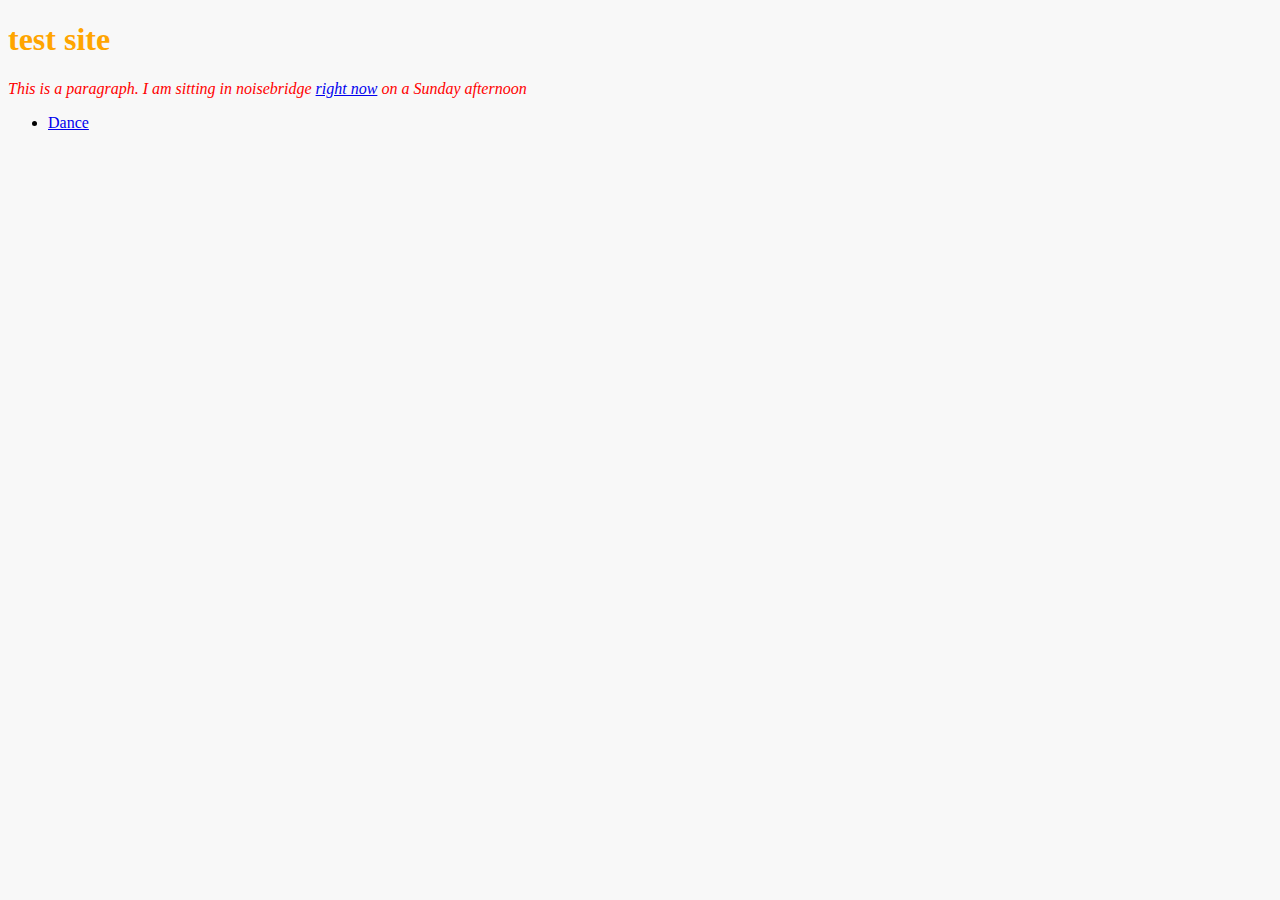
<file: Assignment_1/index.html>
<!DOCTYPE html>
<html>
	<head>
		<title>Noisebridge webdev assignment one</title>
		<link href="styling/style.css" rel="stylesheet">
		<link href="styling/style-b.css" rel="stylesheet">
	</head>
	
	<body>
		<h1>test site</h1>
		<p class='test-paragraph'>This is a paragraph. I am sitting in noisebridge <a href="http://31.media.tumblr.com/d6e754fcce3a83ad957464972c8182e4/tumblr_inline_nsdkm9IU571r79k32_500.gif">right now</a> on a Sunday afternoon</p>
		<nav>
			<ul>
				<li><a href='pages/dance.html'>Dance</a></li>
			</ul>
		</nav>
		<script src='script.js'></script>
	</body>
</html>
</file>
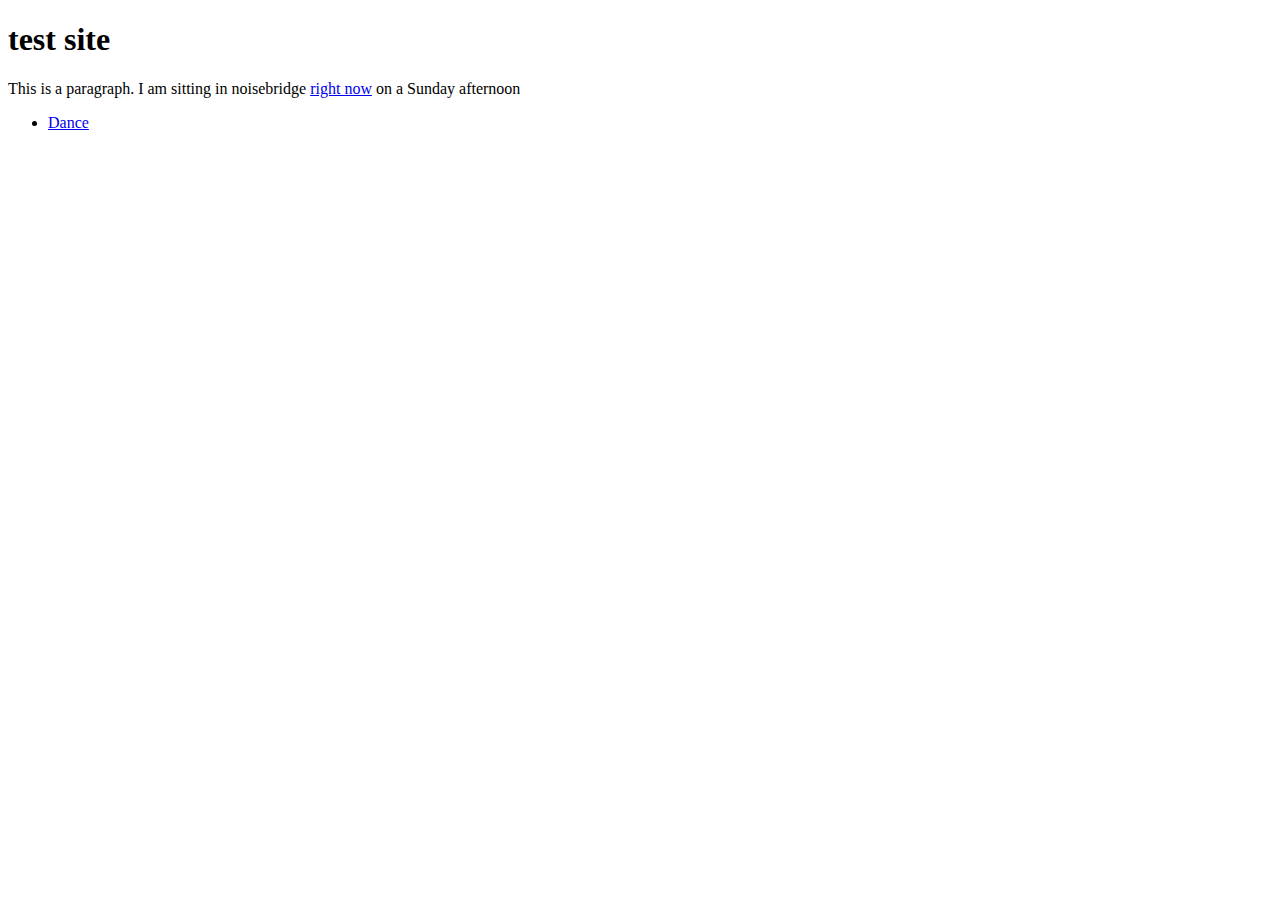
<file: Assignment_5/index.html>
<!DOCTYPE html>
<html>
	<head>
		<title>Noisebridge webdev assignment one</title>
	</head>
	
	<body>
		<h1>test site</h1>
		<p class='test-paragraph'>This is a paragraph. I am sitting in noisebridge <a href="http://31.media.tumblr.com/d6e754fcce3a83ad957464972c8182e4/tumblr_inline_nsdkm9IU571r79k32_500.gif">right now</a> on a Sunday afternoon</p>
		<nav>
			<ul>
				<li><a href='pages/dance.html'>Dance</a></li>
			</ul>
		</nav>
		<script src='script.js'></script>
	</body>
</html>
</file>
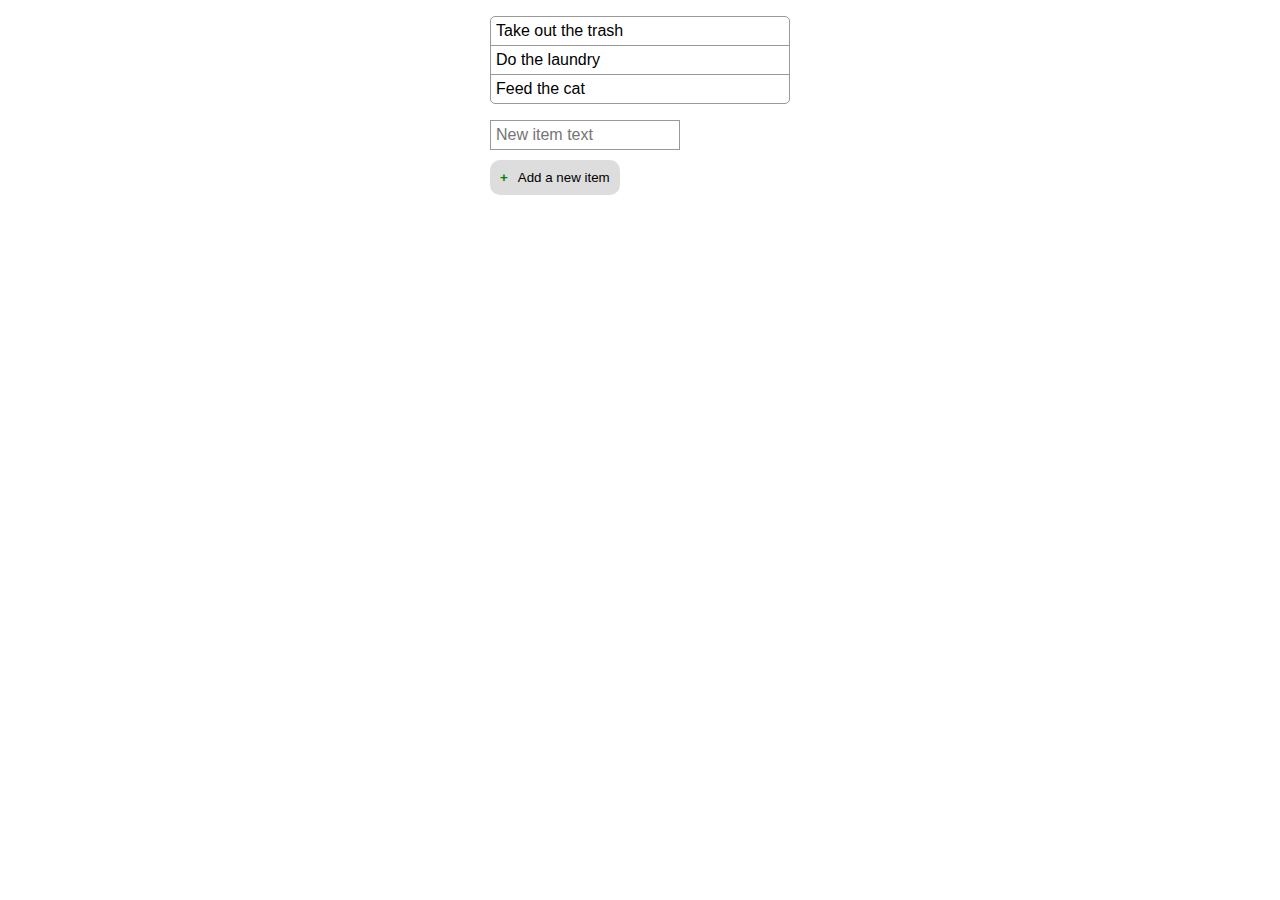
<file: Assignment_6/index.html>
<!doctype html>
<html>
  <head>
    <title>To-Do List</title>
    <link href="style.css" rel="stylesheet">
  </head>
  <body>
    <ul class="to-do-list">
      <li contenteditable="true">Take out the trash</li>
      <li contenteditable="true">Do the laundry</li>
      <li contenteditable="true">Feed the cat</li>
    </ul>
    <input class="new-field" placeholder="New item text">
    <button class="add">Add a new item</button>
    <script src="jquery.js"></script>
    <script src="script.js"></script>
  </body>
</html>
</file>
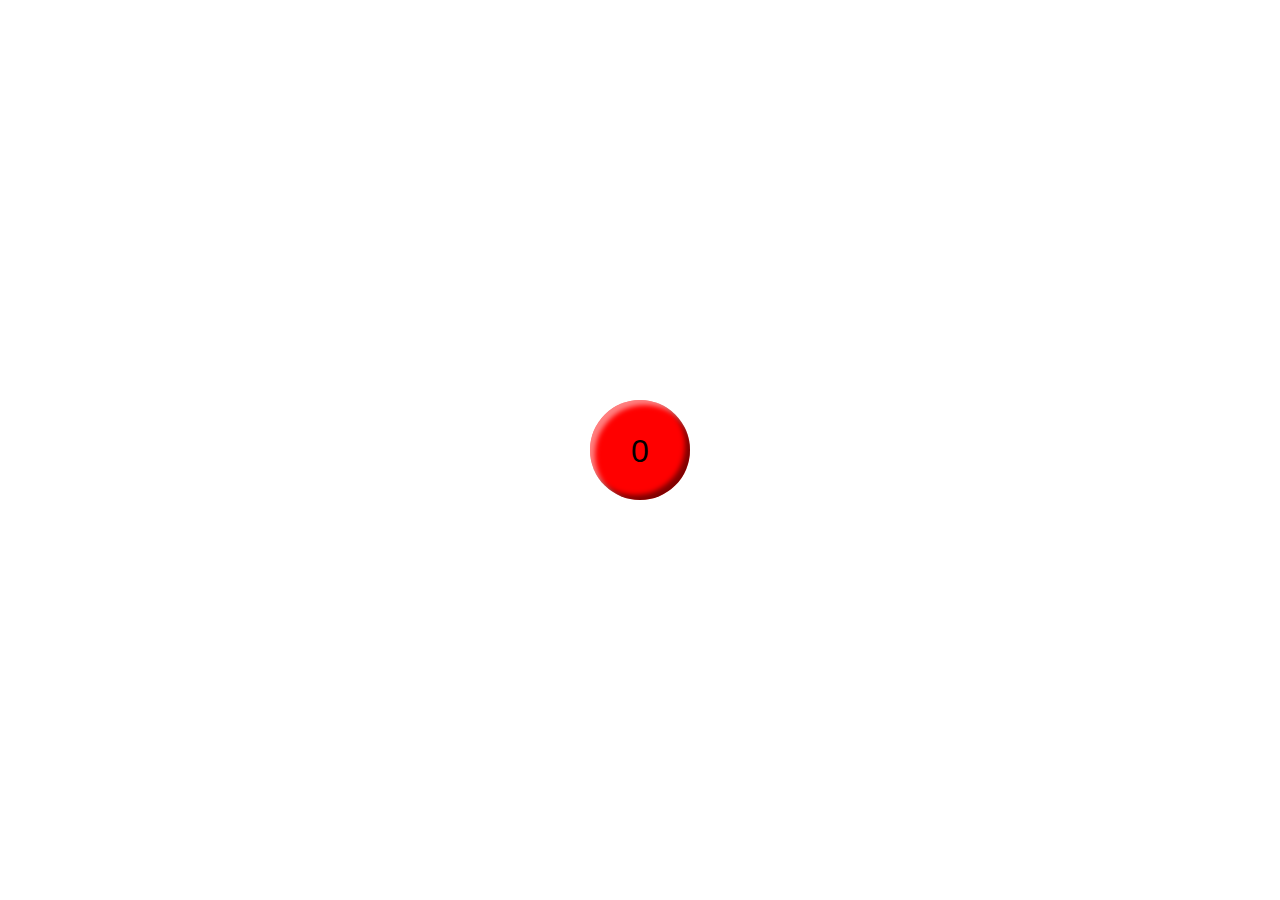
<file: assignment_7/index.html>
<!doctype html>
<html>
  <head>
    <title>Click me</title>
    <link href="style.css" rel="stylesheet">
  </head>
  <body>
    <button class="zero">0</a>
  	<script src="jquery.js"></script>
  	<script src="script.js"></script>
  </body>
</html>
</file>
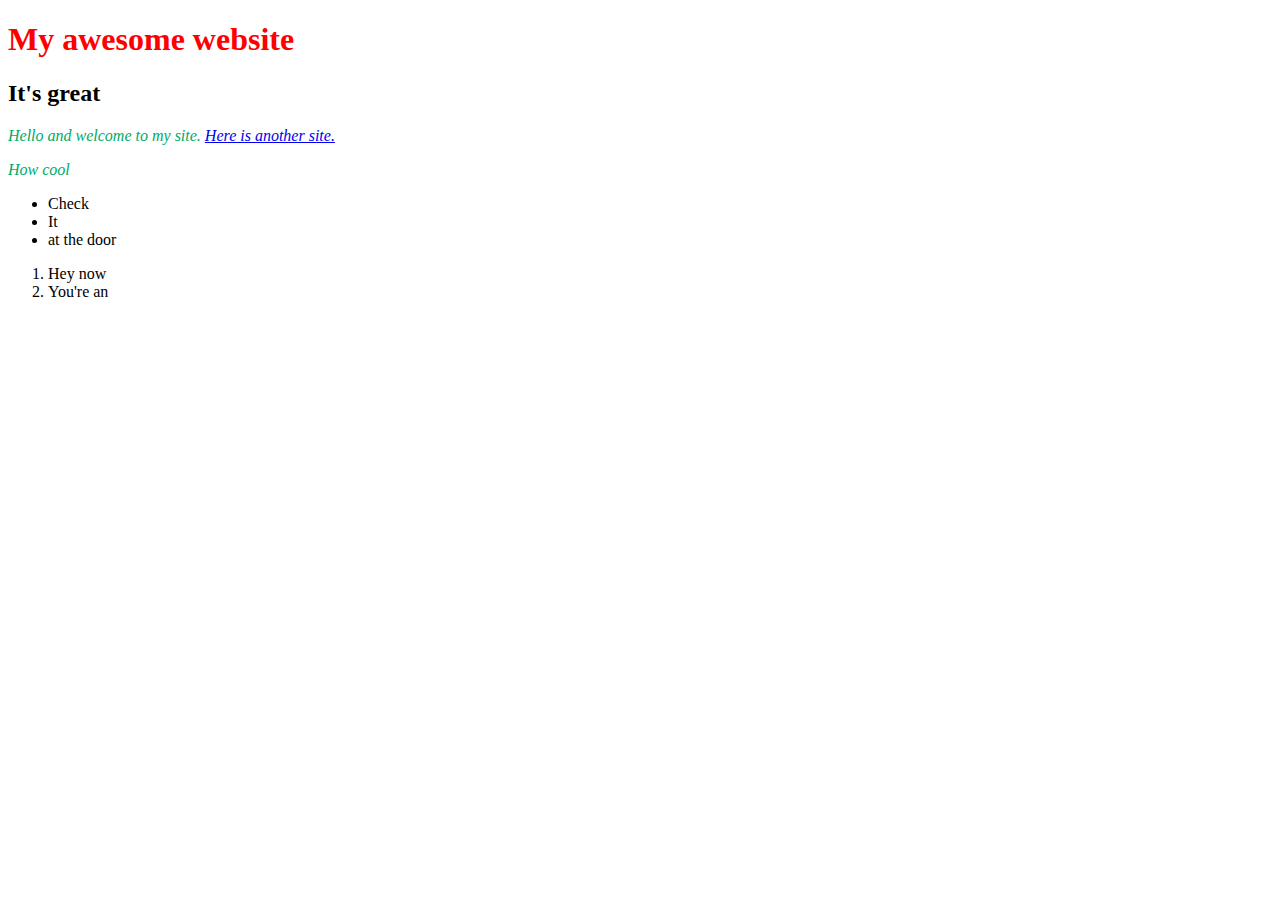
<file: Class_1/index.html>
<!doctype html>
<html>
	<head>
		<title>My Website</title>
		<link href="style.css" rel="stylesheet">
	</head>
	<body>
		<h1>My awesome website</h1>
		<h2>It's great</h2>
		<p>
			Hello and welcome to my site. <a href="http://google.com">Here is another site.</a>
		</p>
		<p>
			How cool
		</p>
		<ul>
			<li>Check</li>
			<li>It</li>
			<li>at the door</li>
		</ul>
		<ol>
			<li>Hey now</li>
			<li>You're an</li>
		</ol>
		<script src="script.js"></script>
	</body>
</html>
</file>
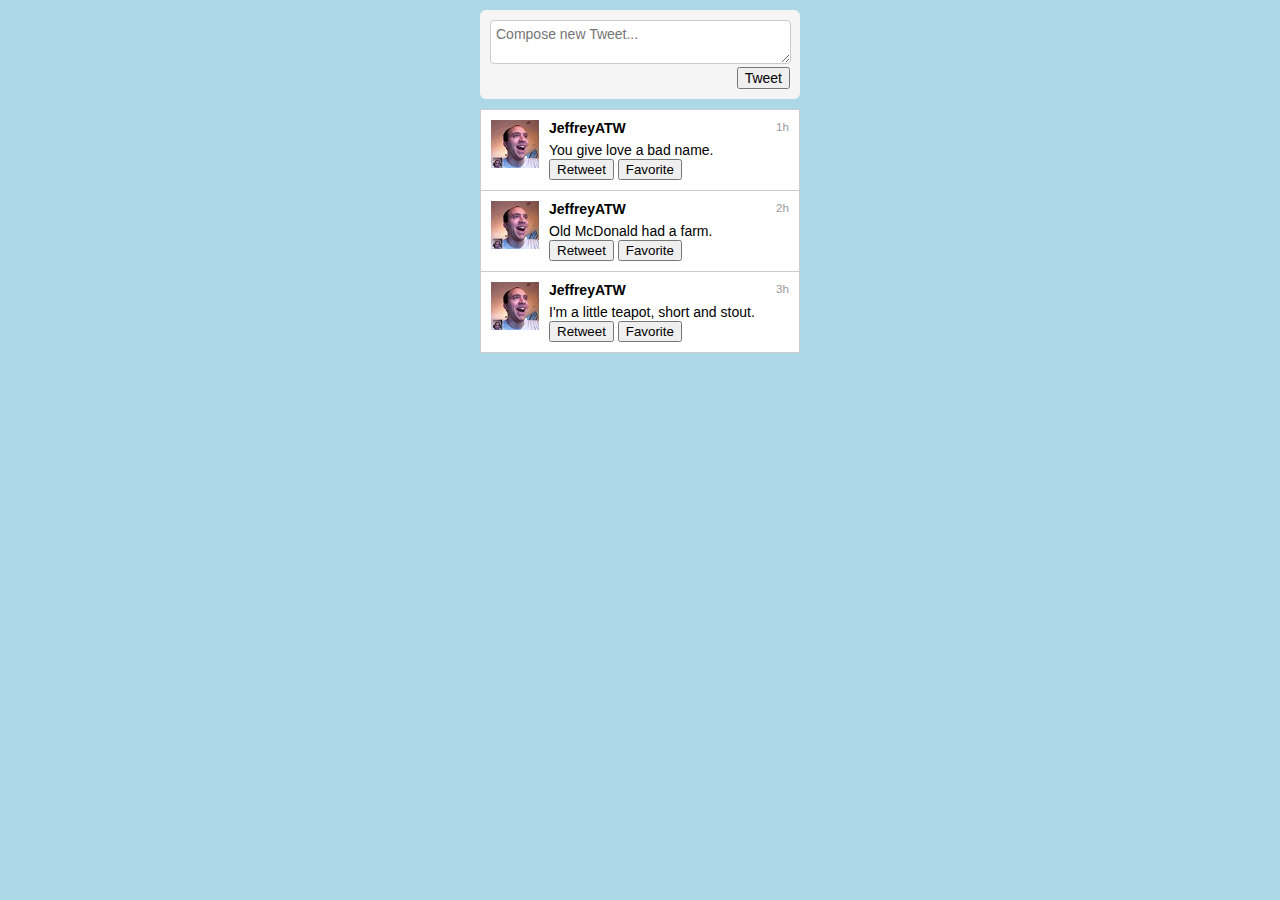
<file: Class_7/index.html>
<!doctype html>
<html>
  <head>
    <title>NoiseTwitter</title>
    <link href="style.css" rel="stylesheet" type="text/css">
  </head>
  <body>
    <form class="tweetbox cf">
      <textarea name="tweet_content" class="tweetbox__field" placeholder="Compose new Tweet..."></textarea>
      <input class="tweetbox__button" type="submit" value="Tweet">
      <div class="tweetbox__counter"></div>
    </form>
    <section class="tweets">
      <article class="tweet cf">
        <a href="http://twitter.com/JeffreyATW" class="tweet__avatar">
          <img src="avatar.jpg" alt="JeffreyATW">
        </a>
        <div class="tweet__details">
          <small class="tweet__time">1h</small>
          <a href="http://twitter.com/JeffreyATW" class="tweet__author">JeffreyATW</a>
          <p class="tweet__content">You give love a bad name.</p>
          <button class="retweet">Retweet</button>
          <button class="favorite">Favorite</button>
        </div>
      </article>
      <article class="tweet cf">
        <a href="http://twitter.com/JeffreyATW" class="tweet__avatar">
          <img src="avatar.jpg" alt="JeffreyATW">
        </a>
        <div class="tweet__details">
          <small class="tweet__time">2h</small>
          <a href="http://twitter.com/JeffreyATW" class="tweet__author">JeffreyATW</a>
          <p class="tweet__content">Old McDonald had a farm.</p>
          <button class="retweet">Retweet</button>
          <button class="favorite">Favorite</button>
        </div>
      </article>
      <article class="tweet cf">
        <a href="http://twitter.com/JeffreyATW" class="tweet__avatar">
          <img src="avatar.jpg" alt="JeffreyATW">
        </a>
        <div class="tweet__details">
          <small class="tweet__time">3h</small>
          <a href="http://twitter.com/JeffreyATW" class="tweet__author">JeffreyATW</a>
          <p class="tweet__content">I'm a little teapot, short and stout.</p>
          <button class="retweet">Retweet</button>
          <button class="favorite">Favorite</button>
        </div>
      </article>
    </section>
    <script src="jquery.js"></script>
    <script src="script.js"></script>
  </body>
</html>
</file>
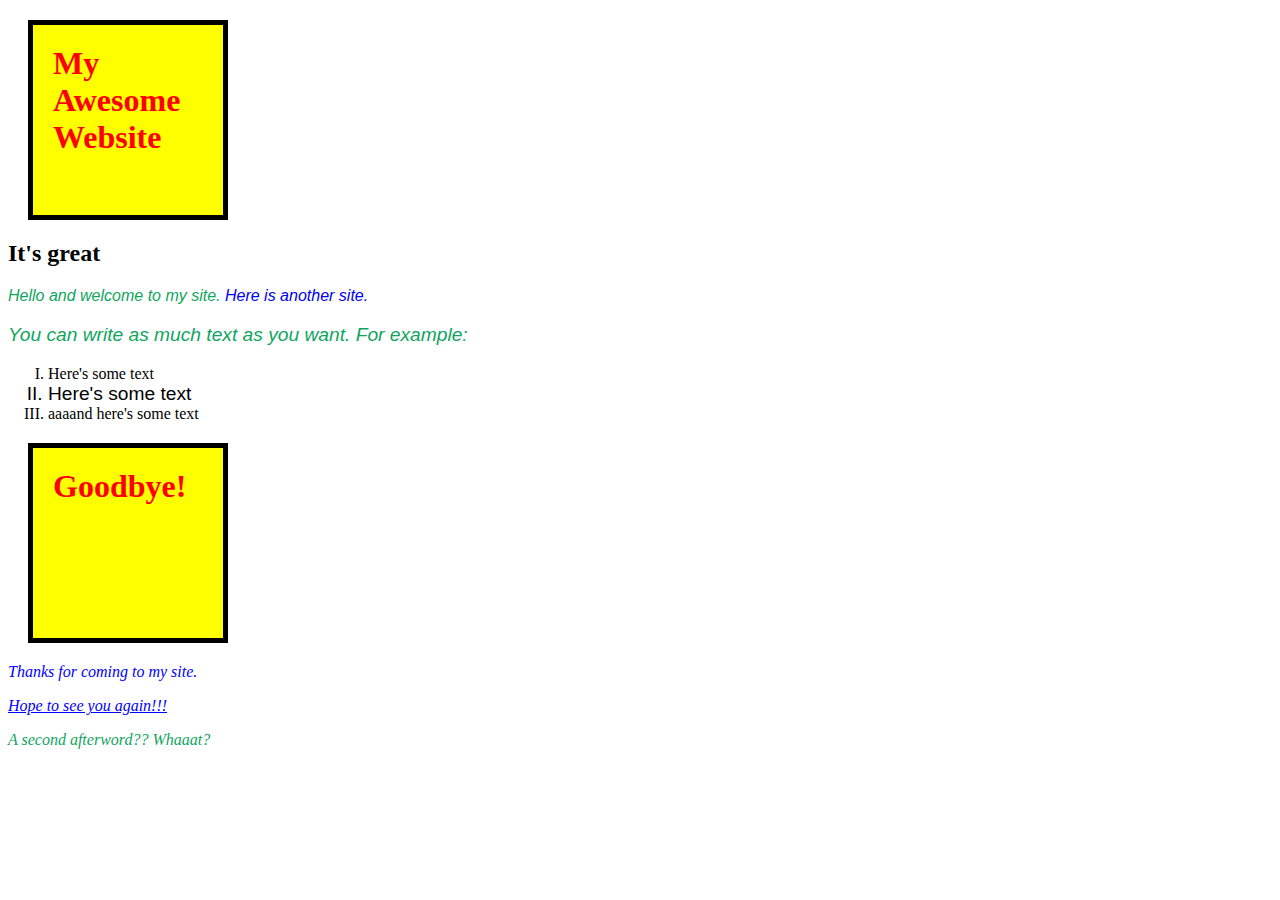
<file: Class_2/lecture/index.html>
<!doctype html>
<html>
  <head>
    <title>My AWESOME website</title>
    <link href="style.css" rel="stylesheet">
  </head>
  <body>
    <h1>My Awesome Website</h1>
    <h2>It's great</h2>
    <p class="for-example">
      Hello and welcome to my site.
      <a href="http://www.google.com">
        Here is another site.
      </a>
    </p>
    <p class="before-list for-example">
      You can write as much text as you want. For example:
    </p>
    <ol type="I">
      <li>Here's some text</li>
      <li class="before-list">Here's some text</li>
      <li>aaaand here's some text</li>
    </ol>
    <section class="afterword">
      <h1 class="goodbye">Goodbye!</h1>
      <p>Thanks for coming to my site.</p>
      <p class="goodbye">Hope to see you again!!!</p>
    </section>
    <div class="afterword">
      <p class="goodbye">A second afterword?? Whaaat?</p>
    </div>
    <script src="script.js"></script>
  </body>
</html>
</file>
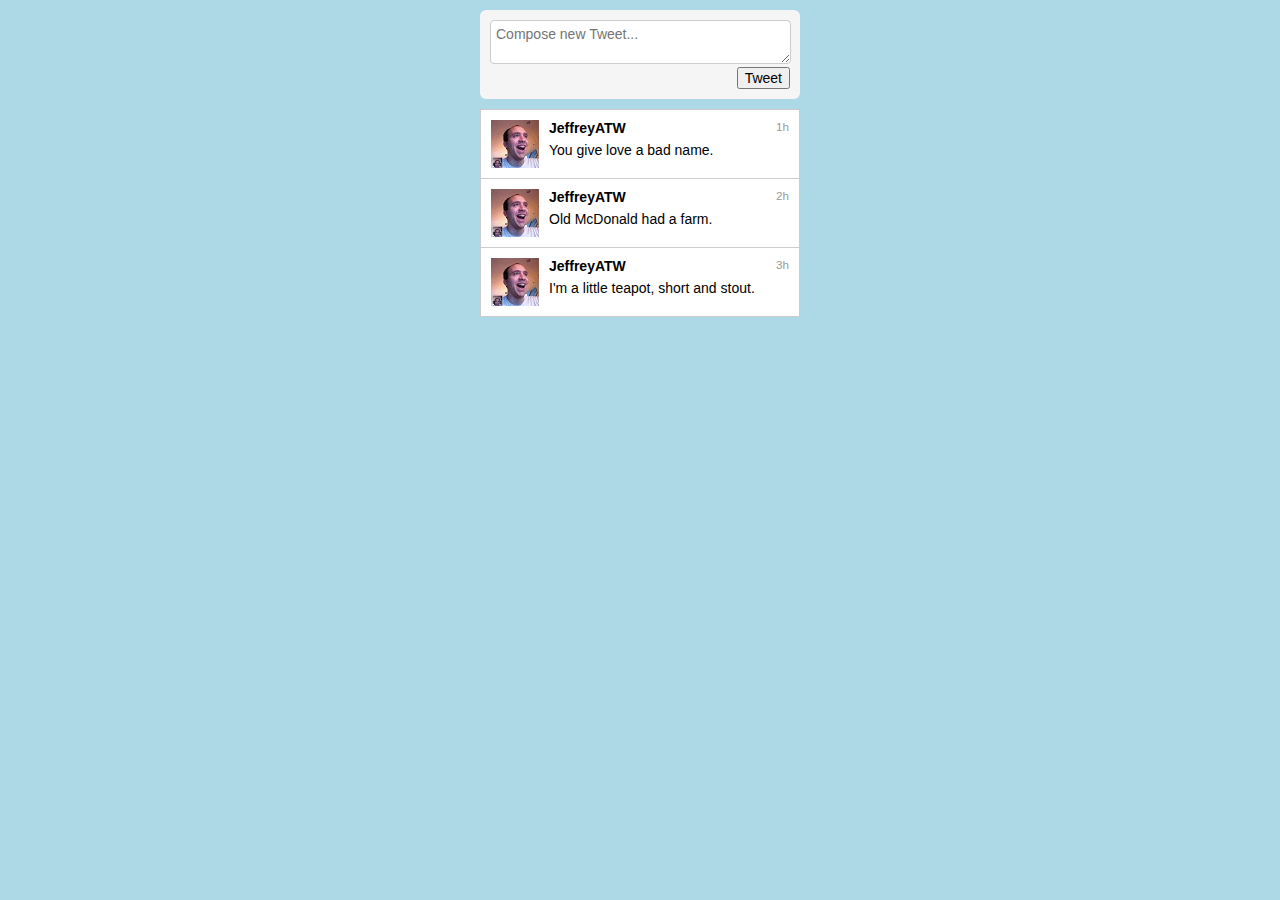
<file: Class_6/start/index.html>
<!doctype html>
<html>
  <head>
    <title>NoiseTwitter</title>
    <link href="style.css" rel="stylesheet" type="text/css">
  </head>
  <body>
    <form class="tweetbox cf">
      <textarea name="tweet_content" class="tweetbox__field" placeholder="Compose new Tweet..."></textarea>
      <input class="tweetbox__button" type="submit" value="Tweet">
      <div class="tweetbox__counter"></div>
    </form>
    <section class="tweets">
      <article class="tweet cf">
        <a href="http://twitter.com/JeffreyATW" class="tweet__avatar">
          <img src="avatar.jpg" alt="JeffreyATW">
        </a>
        <div class="tweet__details">
          <small class="tweet__time">1h</small>
          <a href="http://twitter.com/JeffreyATW" class="tweet__author">JeffreyATW</a>
          <p class="tweet__content">You give love a bad name.</p>
        </div>
      </article>
      <article class="tweet cf">
        <a href="http://twitter.com/JeffreyATW" class="tweet__avatar">
          <img src="avatar.jpg" alt="JeffreyATW">
        </a>
        <div class="tweet__details">
          <small class="tweet__time">2h</small>
          <a href="http://twitter.com/JeffreyATW" class="tweet__author">JeffreyATW</a>
          <p class="tweet__content">Old McDonald had a farm.</p>
        </div>
      </article>
      <article class="tweet cf">
        <a href="http://twitter.com/JeffreyATW" class="tweet__avatar">
          <img src="avatar.jpg" alt="JeffreyATW">
        </a>
        <div class="tweet__details">
          <small class="tweet__time">3h</small>
          <a href="http://twitter.com/JeffreyATW" class="tweet__author">JeffreyATW</a>
          <p class="tweet__content">I'm a little teapot, short and stout.</p>
        </div>
      </article>
    </section>
    <script src="jquery.js"></script>
    <script src="script.js"></script>
  </body>
</html>
</file>
<file: Assignment_1/styling/style.css>
p {
	color: red;
}

body {
	background: #f8f8F8;
}

.test-paragraph {
	font-style: italic;
}
</file>
<file: Assignment_1/styling/style-b.css>
h1 {
	color: orange;
}
</file>
<file: Assignment_6/style.css>
body {
  width: 300px;
  margin: 0 auto;
}

body, input, button {
  font-family: Helvetica, Arial, sans-serif;
}

.to-do-list {
  list-style-type: none;
  border-radius: 5px;
  border: 1px solid #999;
  padding: 0;
}

.to-do-list li {
  padding: 5px;
  border-bottom: 1px solid #999;
}

.to-do-list li:last-child {
  border-bottom: none;
}

.add {
  display: block;
  border: none;
  margin: 0;
  padding: 10px;
  border-radius: 10px;
  background: #ddd;
  cursor: pointer;
}

.add:before {
  content: "+";
  color: green;
  font-weight: bold;
  padding-right: 10px;
}

.new-field {
  font-size: 16px;
  padding: 5px;
  border: 1px solid #999;
  margin: 0 0 10px;
  display: default;
}
</file>
<file: assignment_7/style.css>
button {
  border: none;
  border-radius: 50px;
  box-shadow: 5px 5px 5px rgba(255,255,255,.5) inset, -5px -5px 5px rgba(0,0,0,.5) inset;
  color: #000;
  cursor: pointer;
  font-family: sans-serif;
  font-size: 2em;
  height: 100px;
  left: 50%;
  line-height: 100px;
  margin: -50px 0 0 -50px;
  outline: none;
  position: absolute;
  text-align: center;
  text-decoration: none;
  top: 50%;
  width: 100px;
}

button:active {
  box-shadow: 5px 5px 5px rgba(0,0,0,.5) inset, -5px -5px 5px rgba(255,255,255,.5) inset;
}

.zero {
  background-color: red;
}

.one {
  background-color: green;
}

.two {
  background-color: blue;
}

.three {
  background-color: yellow;
}
</file>
<file: Class_1/style.css>
h1 {
	color: red;
}

p {
	font-style: italic;
	color: #00aa66;
}
</file>
<file: Class_7/style.css>
body, .tweetbox__field, input {
  font-family: Helvetica, Arial, sans-serif;
  font-size: 14px;
}

body {
  background: lightblue;
  width: 320px;
  margin: 0 auto;
}

.tweetbox {
  background: #f5f5f5;
  -moz-border-radius: 6px;
  -webkit-border-radius: 6px;
  border-radius: 6px;
  padding: 10px;
  margin: 10px 0;
}

.tweetbox__field {
  width: 289px;
  -moz-border-radius: 4px;
  -webkit-border-radius: 4px;
  border-radius: 4px;
  border: 1px solid #ccc;
  padding: 5px;
}

.tweetbox__button, .tweetbox__counter {
  float: right;
}

.tweetbox__counter {
  line-height: 22px;
  margin-right: 5px;
}

.tweets {
  background: white;
  border: 1px solid #ccc;
  border-top: none;
}

.tweet {
  clear: both;
  padding: 10px;
  border-top: 1px solid #ccc;
}

.tweet__avatar {
  float: left;
  margin-right: 10px;
  width: 48px;
}

.tweet__avatar img {
  display: block;
}

.tweet__details {
  margin-left: 58px;
}

.tweet__content {
  margin: 5px 0 0;
  line-height: 18px;
}

.tweet__time {
  float: right;
  color: #999;
}

.tweet__author {
  text-decoration: none;
  font-weight: bold;
  color: black;
}

.cf:after {
	display: table;
	content: " ";
	clear: both;
}

.retweeted .retweet {
  background: green;
}

.favorited .favorite {
  background: orange;
}
</file>
<file: Class_2/lecture/style.css>
* {
	box-sizing: border-box;
}

h1 {
	color: red;
	border: 5px solid black;
	margin: 20px;
	padding: 20px;
	background: yellow;
	width: 200px;
	height: 200px;
}


section.afterword p {
	color: blue;
}

p {
	color: #0fa560;
	font-style: italic;
}

.before-list {
	font-size: 120%;
}

section.afterword p.goodbye {
	text-decoration: underline;
}

.before-list, .for-example {
	font-family: sans-serif;
}

a {
	text-decoration: none;
}

a:hover	{
	text-decoration: underline;
	color: pink;
}


/*
= rule

h1 = selector
{} = set of declarations
color: red; = declaration
color = property
red = value
: = separates property and value
; = ends the declaration
*/
</file>
<file: Class_6/start/style.css>
body, .tweetbox__field, input {
  font-family: Helvetica, Arial, sans-serif;
  font-size: 14px;
}

body {
  background: lightblue;
  width: 320px;
  margin: 0 auto;
}

.tweetbox {
  background: #f5f5f5;
  -moz-border-radius: 6px;
  -webkit-border-radius: 6px;
  border-radius: 6px;
  padding: 10px;
  margin: 10px 0;
}

.tweetbox__field {
  width: 289px;
  -moz-border-radius: 4px;
  -webkit-border-radius: 4px;
  border-radius: 4px;
  border: 1px solid #ccc;
  padding: 5px;
}

.tweetbox__button, .tweetbox__counter {
  float: right;
}

.tweetbox__counter {
  line-height: 22px;
  margin-right: 5px;
}

.tweets {
  background: white;
  border: 1px solid #ccc;
  border-top: none;
}

.tweet {
  clear: both;
  padding: 10px;
  border-top: 1px solid #ccc;
}

.tweet__avatar {
  float: left;
  margin-right: 10px;
  width: 48px;
}

.tweet__avatar img {
  display: block;
}

.tweet__details {
  margin-left: 58px;
}

.tweet__content {
  margin: 5px 0 0;
  line-height: 18px;
}

.tweet__time {
  float: right;
  color: #999;
}

.tweet__author {
  text-decoration: none;
  font-weight: bold;
  color: black;
}

.cf:after {
	display: table;
	content: " ";
	clear: both;
}
</file>
